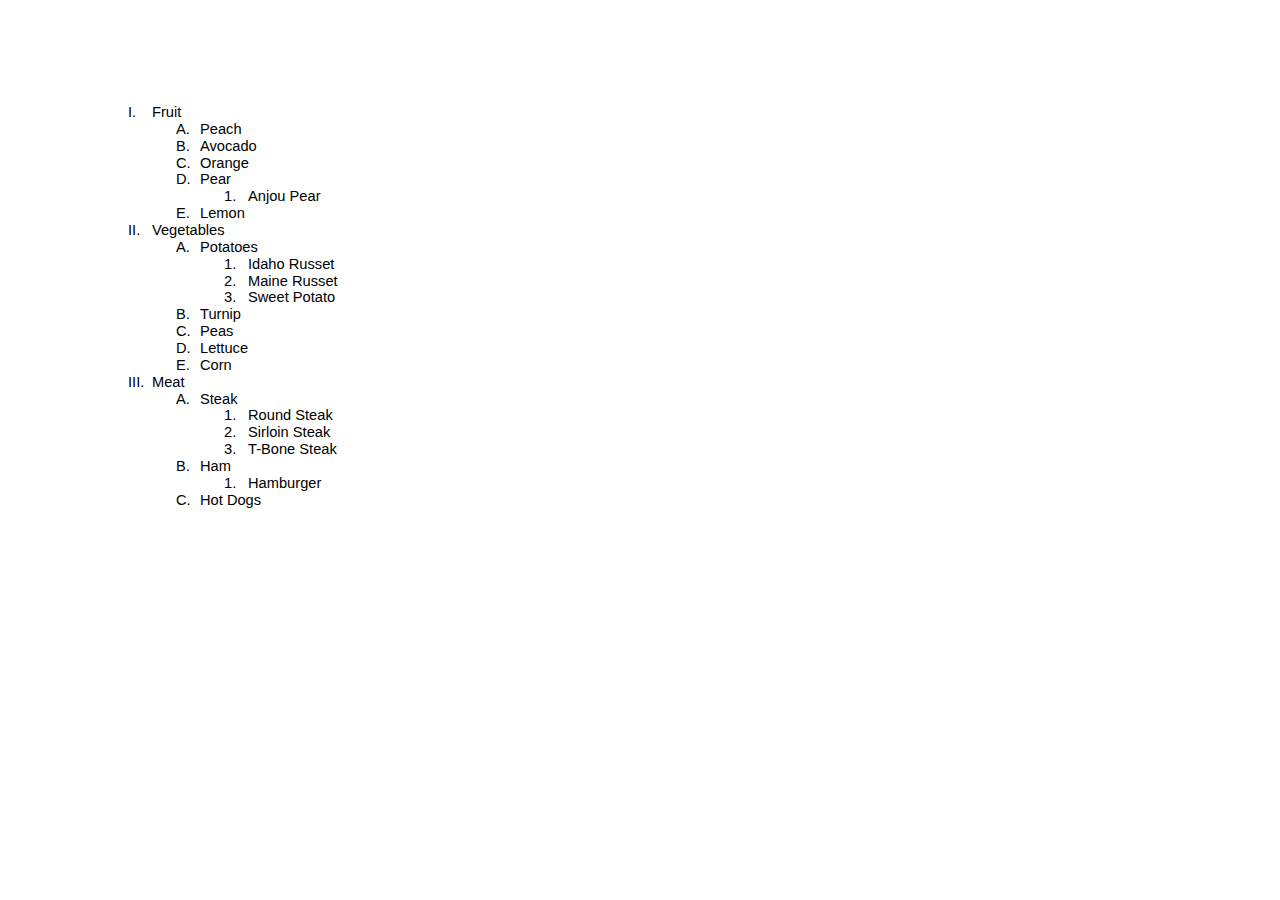
<file: Blueprint.html>
<html>

<head>
    <meta content="text/html; charset=UTF-8" http-equiv="content-type">
    <style type="text/css">
        ol.lst-kix_nqde0fnknoma-4 {
            list-style-type: none
        }

        .lst-kix_nqde0fnknoma-4>li {
            counter-increment: lst-ctn-kix_nqde0fnknoma-4
        }

        .lst-kix_nqde0fnknoma-1>li:before {
            content: ""counter(lst-ctn-kix_nqde0fnknoma-1, upper-latin) ". "
        }

        .lst-kix_nqde0fnknoma-2>li:before {
            content: ""counter(lst-ctn-kix_nqde0fnknoma-2, decimal) ". "
        }

        ol.lst-kix_nqde0fnknoma-3 {
            list-style-type: none
        }

        .lst-kix_nqde0fnknoma-7>li {
            counter-increment: lst-ctn-kix_nqde0fnknoma-7
        }

        ol.lst-kix_nqde0fnknoma-6 {
            list-style-type: none
        }

        ol.lst-kix_nqde0fnknoma-5 {
            list-style-type: none
        }

        ol.lst-kix_nqde0fnknoma-6.start {
            counter-reset: lst-ctn-kix_nqde0fnknoma-6 0
        }

        ol.lst-kix_nqde0fnknoma-8 {
            list-style-type: none
        }

        .lst-kix_nqde0fnknoma-0>li:before {
            content: ""counter(lst-ctn-kix_nqde0fnknoma-0, upper-roman) ". "
        }

        .lst-kix_nqde0fnknoma-4>li:before {
            content: "("counter(lst-ctn-kix_nqde0fnknoma-4, decimal) ") "
        }

        ol.lst-kix_nqde0fnknoma-7 {
            list-style-type: none
        }

        ol.lst-kix_nqde0fnknoma-1.start {
            counter-reset: lst-ctn-kix_nqde0fnknoma-1 0
        }

        .lst-kix_nqde0fnknoma-1>li {
            counter-increment: lst-ctn-kix_nqde0fnknoma-1
        }

        .lst-kix_nqde0fnknoma-5>li:before {
            content: "("counter(lst-ctn-kix_nqde0fnknoma-5, lower-latin) ") "
        }

        .lst-kix_nqde0fnknoma-6>li:before {
            content: "("counter(lst-ctn-kix_nqde0fnknoma-6, lower-roman) ") "
        }

        ol.lst-kix_nqde0fnknoma-8.start {
            counter-reset: lst-ctn-kix_nqde0fnknoma-8 0
        }

        ol.lst-kix_nqde0fnknoma-0 {
            list-style-type: none
        }

        .lst-kix_nqde0fnknoma-7>li:before {
            content: "("counter(lst-ctn-kix_nqde0fnknoma-7, lower-latin) ") "
        }

        ol.lst-kix_nqde0fnknoma-2 {
            list-style-type: none
        }

        ol.lst-kix_nqde0fnknoma-1 {
            list-style-type: none
        }

        ol.lst-kix_nqde0fnknoma-4.start {
            counter-reset: lst-ctn-kix_nqde0fnknoma-4 0
        }

        .lst-kix_nqde0fnknoma-6>li {
            counter-increment: lst-ctn-kix_nqde0fnknoma-6
        }

        .lst-kix_nqde0fnknoma-8>li:before {
            content: "("counter(lst-ctn-kix_nqde0fnknoma-8, lower-roman) ") "
        }

        ol.lst-kix_nqde0fnknoma-2.start {
            counter-reset: lst-ctn-kix_nqde0fnknoma-2 0
        }

        .lst-kix_nqde0fnknoma-0>li {
            counter-increment: lst-ctn-kix_nqde0fnknoma-0
        }

        .lst-kix_nqde0fnknoma-3>li {
            counter-increment: lst-ctn-kix_nqde0fnknoma-3
        }

        ol.lst-kix_nqde0fnknoma-7.start {
            counter-reset: lst-ctn-kix_nqde0fnknoma-7 0
        }

        ol.lst-kix_nqde0fnknoma-5.start {
            counter-reset: lst-ctn-kix_nqde0fnknoma-5 0
        }

        li.li-bullet-0:before {
            margin-left: -18pt;
            white-space: nowrap;
            display: inline-block;
            min-width: 18pt
        }

        ol.lst-kix_nqde0fnknoma-0.start {
            counter-reset: lst-ctn-kix_nqde0fnknoma-0 0
        }

        .lst-kix_nqde0fnknoma-2>li {
            counter-increment: lst-ctn-kix_nqde0fnknoma-2
        }

        ol.lst-kix_nqde0fnknoma-3.start {
            counter-reset: lst-ctn-kix_nqde0fnknoma-3 0
        }

        .lst-kix_nqde0fnknoma-5>li {
            counter-increment: lst-ctn-kix_nqde0fnknoma-5
        }

        .lst-kix_nqde0fnknoma-8>li {
            counter-increment: lst-ctn-kix_nqde0fnknoma-8
        }

        .lst-kix_nqde0fnknoma-3>li:before {
            content: ""counter(lst-ctn-kix_nqde0fnknoma-3, lower-latin) ") "
        }

        ol {
            margin: 0;
            padding: 0
        }

        table td,
        table th {
            padding: 0
        }

        .c2 {
            color: #000000;
            font-weight: 400;
            text-decoration: none;
            vertical-align: baseline;
            font-size: 11pt;
            font-family: "Arial";
            font-style: normal
        }

        .c0 {
            margin-left: 72pt;
            padding-top: 0pt;
            padding-left: 0pt;
            padding-bottom: 0pt;
            line-height: 1.15;
            text-align: left
        }

        .c1 {
            margin-left: 108pt;
            padding-top: 0pt;
            padding-left: 0pt;
            padding-bottom: 0pt;
            line-height: 1.15;
            text-align: left
        }

        .c6 {
            margin-left: 72pt;
            padding-top: 0pt;
            padding-bottom: 0pt;
            line-height: 1.15;
            text-align: left;
            height: 11pt
        }

        .c4 {
            margin-left: 36pt;
            padding-top: 0pt;
            padding-left: 0pt;
            padding-bottom: 0pt;
            line-height: 1.15;
            text-align: left
        }

        .c5 {
            background-color: #ffffff;
            max-width: 468pt;
            padding: 72pt 72pt 72pt 72pt
        }

        .c3 {
            padding: 0;
            margin: 0
        }

        .title {
            padding-top: 24pt;
            color: #000000;
            font-weight: 700;
            font-size: 36pt;
            padding-bottom: 6pt;
            font-family: "Arial";
            line-height: 1.15;
            page-break-after: avoid;
            orphans: 2;
            widows: 2;
            text-align: left
        }

        .subtitle {
            padding-top: 18pt;
            color: #666666;
            font-size: 24pt;
            padding-bottom: 4pt;
            font-family: "Georgia";
            line-height: 1.15;
            page-break-after: avoid;
            font-style: italic;
            orphans: 2;
            widows: 2;
            text-align: left
        }

        li {
            color: #000000;
            font-size: 11pt;
            font-family: "Arial"
        }

        p {
            margin: 0;
            color: #000000;
            font-size: 11pt;
            font-family: "Arial"
        }

        h1 {
            padding-top: 24pt;
            color: #000000;
            font-weight: 700;
            font-size: 24pt;
            padding-bottom: 6pt;
            font-family: "Arial";
            line-height: 1.15;
            page-break-after: avoid;
            orphans: 2;
            widows: 2;
            text-align: left
        }

        h2 {
            padding-top: 18pt;
            color: #000000;
            font-weight: 700;
            font-size: 18pt;
            padding-bottom: 4pt;
            font-family: "Arial";
            line-height: 1.15;
            page-break-after: avoid;
            orphans: 2;
            widows: 2;
            text-align: left
        }

        h3 {
            padding-top: 14pt;
            color: #000000;
            font-weight: 700;
            font-size: 14pt;
            padding-bottom: 4pt;
            font-family: "Arial";
            line-height: 1.15;
            page-break-after: avoid;
            orphans: 2;
            widows: 2;
            text-align: left
        }

        h4 {
            padding-top: 12pt;
            color: #000000;
            font-weight: 700;
            font-size: 12pt;
            padding-bottom: 2pt;
            font-family: "Arial";
            line-height: 1.15;
            page-break-after: avoid;
            orphans: 2;
            widows: 2;
            text-align: left
        }

        h5 {
            padding-top: 11pt;
            color: #000000;
            font-weight: 700;
            font-size: 11pt;
            padding-bottom: 2pt;
            font-family: "Arial";
            line-height: 1.15;
            page-break-after: avoid;
            orphans: 2;
            widows: 2;
            text-align: left
        }

        h6 {
            padding-top: 10pt;
            color: #000000;
            font-weight: 700;
            font-size: 10pt;
            padding-bottom: 2pt;
            font-family: "Arial";
            line-height: 1.15;
            page-break-after: avoid;
            orphans: 2;
            widows: 2;
            text-align: left
        }
    </style>
</head>

<body class="c5">
    <ol class="c3 lst-kix_nqde0fnknoma-0 start" start="1">
        <li class="c4 li-bullet-0"><span class="c2">Fruit</span></li>
    </ol>
    <ol class="c3 lst-kix_nqde0fnknoma-1 start" start="1">
        <li class="c0 li-bullet-0"><span class="c2">Peach</span></li>
        <li class="c0 li-bullet-0"><span class="c2">Avocado</span></li>
        <li class="c0 li-bullet-0"><span class="c2">Orange</span></li>
        <li class="c0 li-bullet-0"><span class="c2">Pear</span></li>
    </ol>
    <ol class="c3 lst-kix_nqde0fnknoma-2 start" start="1">
        <li class="c1 li-bullet-0"><span class="c2">Anjou Pear</span></li>
    </ol>
    <ol class="c3 lst-kix_nqde0fnknoma-1" start="5">
        <li class="c0 li-bullet-0"><span class="c2">Lemon</span></li>
    </ol>
    <ol class="c3 lst-kix_nqde0fnknoma-0" start="2">
        <li class="c4 li-bullet-0"><span class="c2">Vegetables</span></li>
    </ol>
    <ol class="c3 lst-kix_nqde0fnknoma-1 start" start="1">
        <li class="c0 li-bullet-0"><span class="c2">Potatoes</span></li>
    </ol>
    <ol class="c3 lst-kix_nqde0fnknoma-2 start" start="1">
        <li class="c1 li-bullet-0"><span class="c2">Idaho Russet</span></li>
        <li class="c1 li-bullet-0"><span class="c2">Maine Russet</span></li>
        <li class="c1 li-bullet-0"><span class="c2">Sweet Potato</span></li>
    </ol>
    <ol class="c3 lst-kix_nqde0fnknoma-1" start="2">
        <li class="c0 li-bullet-0"><span class="c2">Turnip</span></li>
        <li class="c0 li-bullet-0"><span class="c2">Peas</span></li>
        <li class="c0 li-bullet-0"><span class="c2">Lettuce</span></li>
        <li class="c0 li-bullet-0"><span class="c2">Corn</span></li>
    </ol>
    <ol class="c3 lst-kix_nqde0fnknoma-0" start="3">
        <li class="c4 li-bullet-0"><span class="c2">Meat</span></li>
    </ol>
    <ol class="c3 lst-kix_nqde0fnknoma-1 start" start="1">
        <li class="c0 li-bullet-0"><span class="c2">Steak</span></li>
    </ol>
    <ol class="c3 lst-kix_nqde0fnknoma-2 start" start="1">
        <li class="c1 li-bullet-0"><span class="c2">Round Steak</span></li>
        <li class="c1 li-bullet-0"><span class="c2">Sirloin Steak</span></li>
        <li class="c1 li-bullet-0"><span class="c2">T-Bone Steak</span></li>
    </ol>
    <ol class="c3 lst-kix_nqde0fnknoma-1" start="2">
        <li class="c0 li-bullet-0"><span class="c2">Ham</span></li>
    </ol>
    <ol class="c3 lst-kix_nqde0fnknoma-2 start" start="1">
        <li class="c1 li-bullet-0"><span class="c2">Hamburger</span></li>
    </ol>
    <ol class="c3 lst-kix_nqde0fnknoma-1" start="3">
        <li class="c0 li-bullet-0"><span class="c2">Hot Dogs</span></li>
    </ol>
    <p class="c6"><span class="c2"></span></p>
</body>

</html>
</file>
